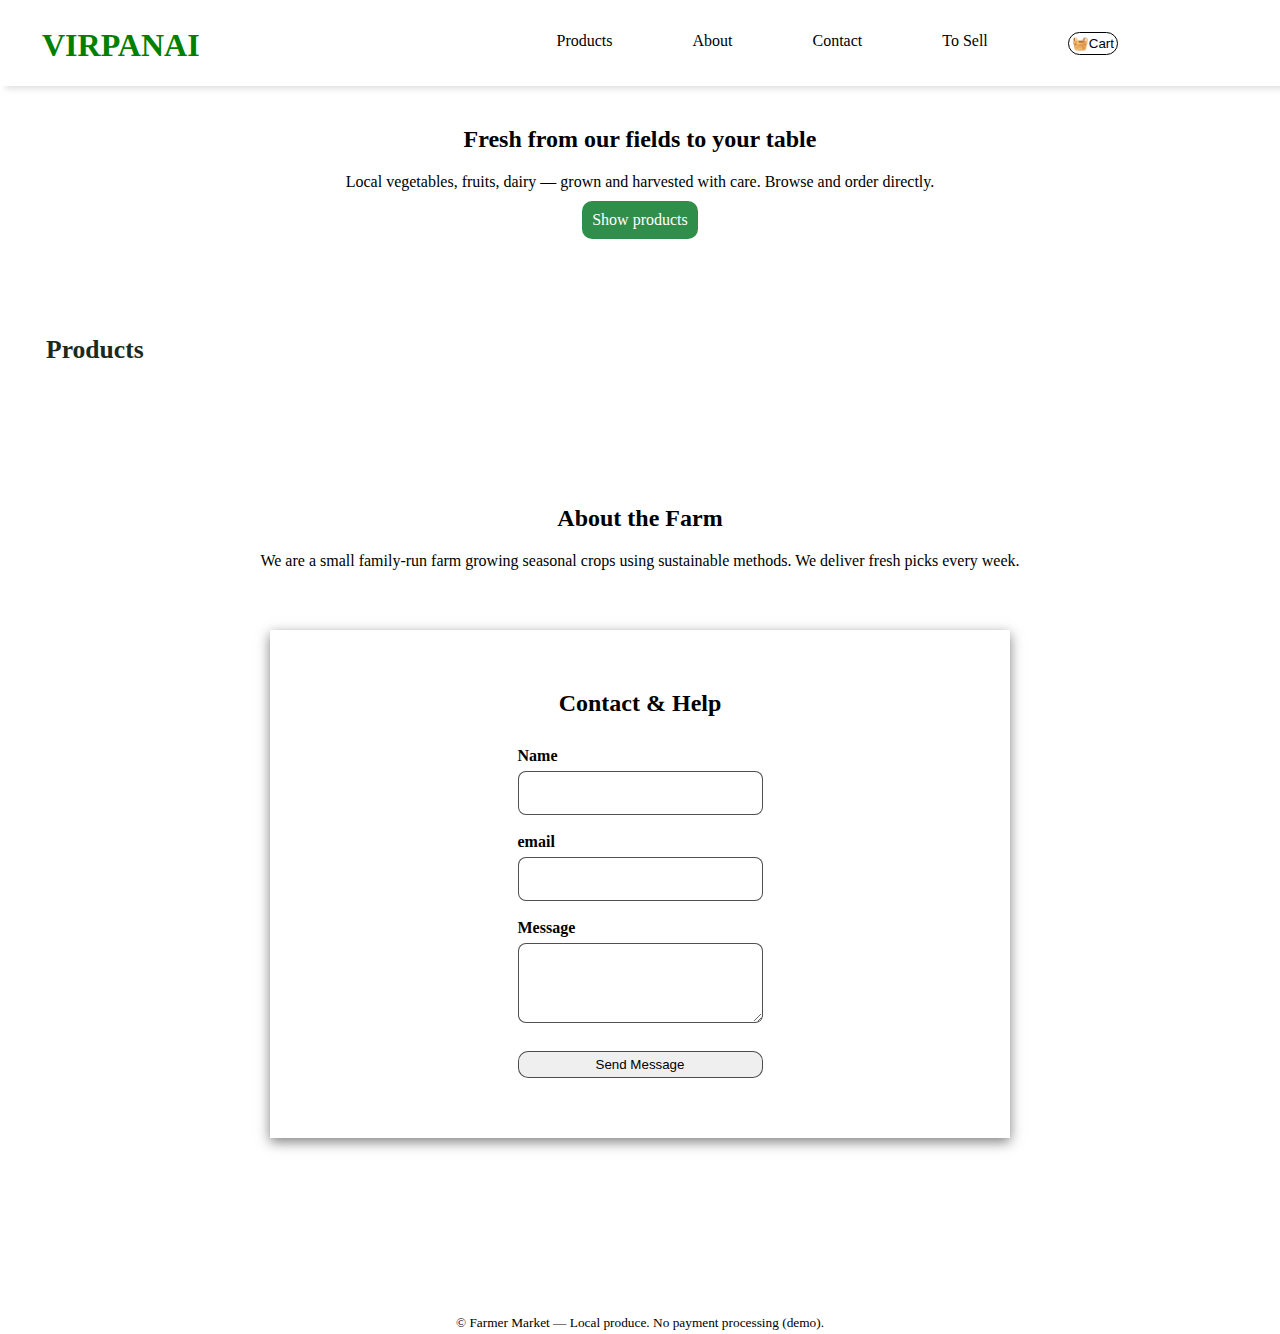
<file: sample.html>
<!DOCTYPE html>
<html lang="en">
<head>
    <meta charset="UTF-8">
    <meta name="viewport" content="width=device-width, initial-scale=1.0">
    <title>Document</title>
    <link rel="stylesheet" href="style.css">
</head>
<body>
    <header class="main-header">
        <div class="main-navigation">
            <h1 class="brand-name">VIRPANAI</h1>
        <nav class="nav-hangers">
            <a href="#"  >Products</a>
            <a href="#">About</a>
            <a href="#">Contact</a>
            <a href="#sell">To Sell</a>
            <button class="menu">🧺Cart</button>
        </nav>
        </div>
    </header>
    <section class="intro">
        <div class="main-intro">
            <h2 class="one">Fresh from our fields to your table</h2>
            <p class="one">Local vegetables, fruits, dairy — grown and harvested with care. Browse and order directly.</p>
            <a class="show-products" href="#">Show products</a>
        </div>
    </section>
    <section  class="products-section">
        <h2 class="products">Products</h2>
        <div id="productsGrid" class="products-grid" aria-live="polite"> </div>
    </section>
    <section id="about">
        <h2>About the Farm</h2>
         <p>We are a small family-run farm growing seasonal crops using sustainable methods. We deliver fresh picks every week.</p>
    </section>
    <section id="Contact">
        <h2>Contact & Help</h2>
        <form class="contact-form" id="contact-form">
            <label for="Name">Name
              <input type="text"name="Name" required>
            </label>
            <label for="mail">email
              <input type="email"name="mail" required>
            </label>
            <label for="message"
            >Message  <textarea name="message" rows="3"></textarea>
            </label>
            <button type="submit" class="submit" id="submit">Send Message</button>
        </form>
    </section>
    
    <footer class="site-footer" >
        <div class="container">
        <small >© <span id="year"></span> Farmer Market — Local produce. No payment processing (demo).</small>
    </div>
    </footer>
</body>
</html>
</file>
<file: style.css>
*{
    margin: 0px;
    padding: 0px;
    
    
}

.button {
  background: var(--primary);
  color: #fff;
  padding: .6rem 1rem;
  border-radius: 10px;
  border: 0;
  font-weight: 700;
  transition: transform .12s ease, box-shadow .12s ease;
  box-shadow: 0 6px 20px rgba(0,0,0,0.06);
}
.button:hover { transform: translateY(-3px); box-shadow: 0 12px 34px rgba(0,0,0,0.09); }
.button.secondary { background: var(--accent); color: #071; }



.main-header{
    padding: 12px;
    box-shadow: 5px 3px 6px rgba(0,0,0,0.12);
}

.nav-hangers{
    display: flex;
    flex-direction: row;
    justify-content: center;
    gap: 80px;
    padding-right: 150px;
}
a{
 text-decoration: none;
    color: black;
}
.brand-name{
    color:green ;
   padding-left: 30px;
   padding-top: 15px;
   padding-bottom: 10px;
}
.main-navigation{
 display: flex;
align-items: center;
 flex-direction: row;
 justify-content: space-between;
 font-size: medium;
 
}
.nav-hangers a:hover{
color: green;
}
.menu {
  border-radius: 30px;
  border: 1px solid black;
  padding: 3px;
  background-color: white;   /* moved from inline */
}

#cartBtn:hover {
  background-color: rgb(149, 252, 149);
  cursor: pointer;
}

.menu{
    border-radius: 30px;
    border: 1px solid black;
    padding: 3px;
}
.main-intro{
    display: flex;
    justify-content: center;
    align-items: center;
    flex-direction: column;
    padding: 30px;
}
.one{
padding: 10px;
}
.show-products{
    padding: 10px;
    background-color: #2f8f4a;
    color: white;
    border-radius: 10px;
}
.show-products:hover{
    background-color: green;
}
.products{
    padding: 30px;
}
#about{
    display: flex;
    flex-direction: column;
    align-items: center;
    justify-content: center;
    gap: 20px;
}
#Contact{
  display: flex;
  flex-direction: column;
  max-width: 700px;
  padding: 60px 20px;gap: 30px;
  align-items: center;
  background-color:#ffffff;
  margin: 60px auto;
  box-shadow: 0 4px 12px rgba(0,0,0,0.5);
  transition: 0.3s ease, box-shadow 0.3s ease;

}
#Contact:hover{
transform: translateY(-5px);
box-shadow: 0 12px 30px rgba(41, 41, 41, 0.15);
}

#contact-form{
display: flex;
flex-direction: column;
gap: 18px;
}

#contact-form label{
  display: flex;
  flex-direction: column;
  font-weight: 600;
}
.contact-form input,
.contact-form textarea {
  margin-top: 6px;
  padding: 12px 14px;
  font-size: 1rem;
  border: 1px solid rgba(13, 13, 13, 0.722);
  border-radius: 8px;
  outline: none;
  transition: all 0.3s ease;
  background-color: #fff;
}.submit{
  padding: 5px;
  border: 0px ;
  border-radius: 10px;
    border: 1px solid rgba(13, 13, 13, 0.722);
    margin-top: 10px;
}
.submit:hover{
  background-color: black;
  color: gold;
}
footer{
  display: flex;
  justify-content: center;
  align-items: center;
}

.contact-form input:focus,
.contact-form textarea:focus{
  border-color: green;
  box-shadow: 0 0 5px rgba(20, 21, 20, 0.4);  /* glowing effect */
  outline: none;
}

/* -------------------
   Upgraded Product Card UI (paste into style.css)
   ------------------- */
.products-section { padding: 36px 16px; }
.products-section h2 { font-size: 1.6rem; margin-bottom: 18px; color: #1b2b1b; }

/* Grid */
.products-grid {
  display: grid;
  grid-template-columns: repeat(auto-fill, minmax(230px, 1fr));
  gap: 28px;
  margin-bottom: 56px;
}

/* Card */
.products-grid .card {
  background: #fff;
  border-radius: 14px;
  overflow: hidden;
  padding: 12px;
  position: relative;
  box-shadow: 0 6px 20px rgba(6, 24, 20, 0.06);
  transition: transform .28s ease, box-shadow .28s ease;
  display: flex;
  flex-direction: column;
  min-height: 360px;
  border: 1px solid rgba(0,0,0,0.03);
}
.products-grid .card:hover {
  transform: translateY(-8px);
  box-shadow: 0 18px 40px rgba(6, 24, 20, 0.08);
}

/* product image area */
.products-grid .card .media {
  position: relative;
  border-radius: 10px;
  overflow: hidden;
  height: 200px;
  background: linear-gradient(180deg, #f7f7f7, #fff);
}
.products-grid .card .media img.product-img {
  width: 100%;
  height: 100%;
  object-fit: cover;
  display: block;
  transition: transform .5s ease;
}
.products-grid .card:hover .media img.product-img {
  transform: scale(1.06);
}

/* top tag (optional) */
.products-grid .card .tag {
  position: absolute;
  top: 10px;
  left: 10px;
  background: rgba(47,143,74,0.95);
  color: #fff;
  padding: 6px 10px;
  border-radius: 999px;
  font-size: 12px;
  font-weight: 600;
  z-index: 3;
  box-shadow: 0 6px 18px rgba(47,143,74,0.08);
}

/* content */
.products-grid .card .content {
  margin-top: 12px;
  display: flex;
  flex-direction: column;
  gap: 8px;
  flex: 1;
}
.products-grid .card h3 {
  font-size: 1.05rem;
  margin: 0;
  color: #111;
  line-height: 1.1;
}
.products-grid .card .rating {
  color: #f2b01e;
  font-size: 0.95rem;
  letter-spacing: .5px;
}

/* price and actions row */
.products-grid .card .price {
  font-weight: 700;
  color: #2f8f4a;
  margin-top: 6px;
  font-size: 1.05rem;
}
.products-grid .card .meta-row {
  display:flex;
  align-items:center;
  justify-content:space-between;
  gap: 8px;
  margin-top: 10px;
}

/* qty + add button group */
.qty-input {
  width: 64px;
  padding: 8px;
  border-radius: 8px;
  border: 1px solid #eee;
  text-align: center;
  background: #fff;
}
.add-to-cart.btn {
  background: linear-gradient(180deg,#2f8f4a,#23763a);
  color: #fff;
  border: 0;
  padding: 8px 12px;
  border-radius: 8px;
  cursor:pointer;
  font-weight:700;
  box-shadow: 0 6px 18px rgba(47,143,74,0.12);
  transition: transform .12s ease, box-shadow .12s ease;
}
.add-to-cart.btn:hover { transform: translateY(-2px); box-shadow: 0 12px 30px rgba(47,143,74,0.12); }

/* subtle footer spacing */
.products-grid .card .bottom {
  margin-top: 12px;
}

/* skeleton loader (cards) */
.skeleton-grid { display:grid; grid-template-columns: repeat(auto-fill, minmax(230px,1fr)); gap:28px; }
.skel-card {
  border-radius: 14px; padding:12px; min-height:360px; background:linear-gradient(90deg,#f8f8f8,#f2f2f2);
  position:relative; overflow:hidden;
}
.skel-media { height:200px; border-radius:10px; background:linear-gradient(90deg,#eaeaea,#f5f5f5); margin-bottom:12px; }
.skel-line { height:14px; border-radius:6px; background:linear-gradient(90deg,#ececec,#f7f7f7); margin-bottom:8px; width:70%; }
.skel-line.short { width:40%; }
.skel-qty { width:64px; height:36px; border-radius:8px; background:linear-gradient(90deg,#eaeaea,#f5f5f5); display:inline-block; }

/* ensure slide <img> fits perfectly */
.slide-img {
  width: 100%;
  height: 100%;
  object-fit: cover;
  border-radius: 12px;
  display: block;
}

/* make sure slide container centers content */


.slide-img {
    width: 100%;
    height: 100%;
    object-fit: cover;
    display: block;
}


/* keep .slide-content on top of the image */
.hero-slider .slide-content {
  position: absolute;
  left: 40px;
  z-index: 3;
  color: #fff;
  max-width: 540px;
}
/* HERO SLIDER */
.hero-slider {
  position: relative;
  margin: 18px auto;
  border-radius: 12px;
  overflow: hidden;
  max-width: 1200px;
  height: 420px;
  background: #ffffff;   /* pure white */
  box-shadow: none;      /* removed grey shadow */
}



.hero-slider .slides {
  height: 100%;
  display: flex;
  transition: transform 0.6s cubic-bezier(.22,.9,.37,1);
  will-change: transform;
}

.hero-slider .slide {
    position: relative;
    min-width: 100%;
    height: 100%;
    display: flex;
    align-items: center;
    justify-content: flex-start;

  
}


/* image inside slide */
.slide-img {
  width: 100%;
  height: 100%;
  object-fit: cover;
  display: block;
  
}

/* overlay & text */
.hero-slider .slide::after {
  content: "";
  position: absolute;
  inset: 0;
  background: linear-gradient(90deg, rgba(0,0,0,0.45) 0%, rgba(0,0,0,0.18) 40%, rgba(0,0,0,0) 100%);
  pointer-events: none;
}
.hero-slider .slide-content {
  position: absolute;
  left: 40px;
  z-index: 3;
  color: white;
  max-width: 540px;
}
.hero-slider .slide-content h2 { font-size: 1.8rem; margin-bottom:8px; line-height:1.05; }
.hero-slider .slide-content p { margin-bottom:12px; opacity:0.95; }

/* buttons and dots */
.slider-btn {
  position: absolute;
  top: 50%;
  transform: translateY(-50%);
  width: 44px;
  height: 44px;
  border-radius: 10px;
  border: 0;
  background: rgba(255,255,255,0.9);
  box-shadow: 0 6px 18px rgba(0,0,0,0.08);
  font-size: 24px;
  color: #333;
  cursor: pointer;
  z-index: 5;
}
.slider-btn.prev { left: 12px; }
.slider-btn.next { right: 12px; }

.slider-dots {
  position: absolute;
  left: 50%;
  transform: translateX(-50%);
  bottom: 12px;
  display: flex;
  gap: 8px;
  z-index: 6;
}
.slider-dots button {
  width: 10px;
  height: 10px;
  border-radius: 10px;
  border: 0;
  background: rgba(255,255,255,0.8);
  cursor: pointer;
}
.slider-dots button.active {
  width: 28px;
  border-radius: 20px;
  background: rgba(47,143,74,0.95);
}
.filter-buttons {
  display: flex;
  gap: 12px;
  margin: 20px 0;
}
.filter-buttons button {
  padding: 6px 12px;
  border: 1px solid #ccc;
  background: white;
  border-radius: 6px;
  cursor: pointer;
}
.filter-buttons button:hover {
  background: green;
  color: white;
}
.site-footer{
  padding-top: 115px;
}
.brand-box {
    display: flex;
    align-items: center;
    gap: 12px;
}

.logo {
    width: 45px; 
    height: 45px;
    object-fit: cover;
    border-radius: 50%; /* remove this if you want square */
}


/* responsive */
@media (max-width: 900px) { .hero-slider { height: 320px; } .hero-slider .slide-content h2 { font-size:1.35rem; } }
@media (max-width: 520px) { .hero-slider { height: 260px; } .hero-slider .slide-content { left:18px; } }

@media (max-width: 600px) {
  #Contact {
    padding: 40px 15px;
  }
  
}
/* Laptops and Notebooks */
@media (min-width: 1024px) and (max-width: 1600px) {

  /* Example adjustments — you can add your own inside here */
  
  body {
    zoom: 1; /* keeps layout same */
  }

  .container {
    max-width: 1200px;
    margin: 0 auto;
  }

  .products-grid {
    grid-template-columns: repeat(3, 1fr);
  }

  /* Add anything inside this block for laptop only */
}
@media (min-width: 992px) and (max-width: 1680px) {
    /* Your laptop styles */
}
@media (min-width: 1024px) and (max-width: 1600px) {
  .hero-slider {
    margin-top: 50px;
  }
}
</file>
